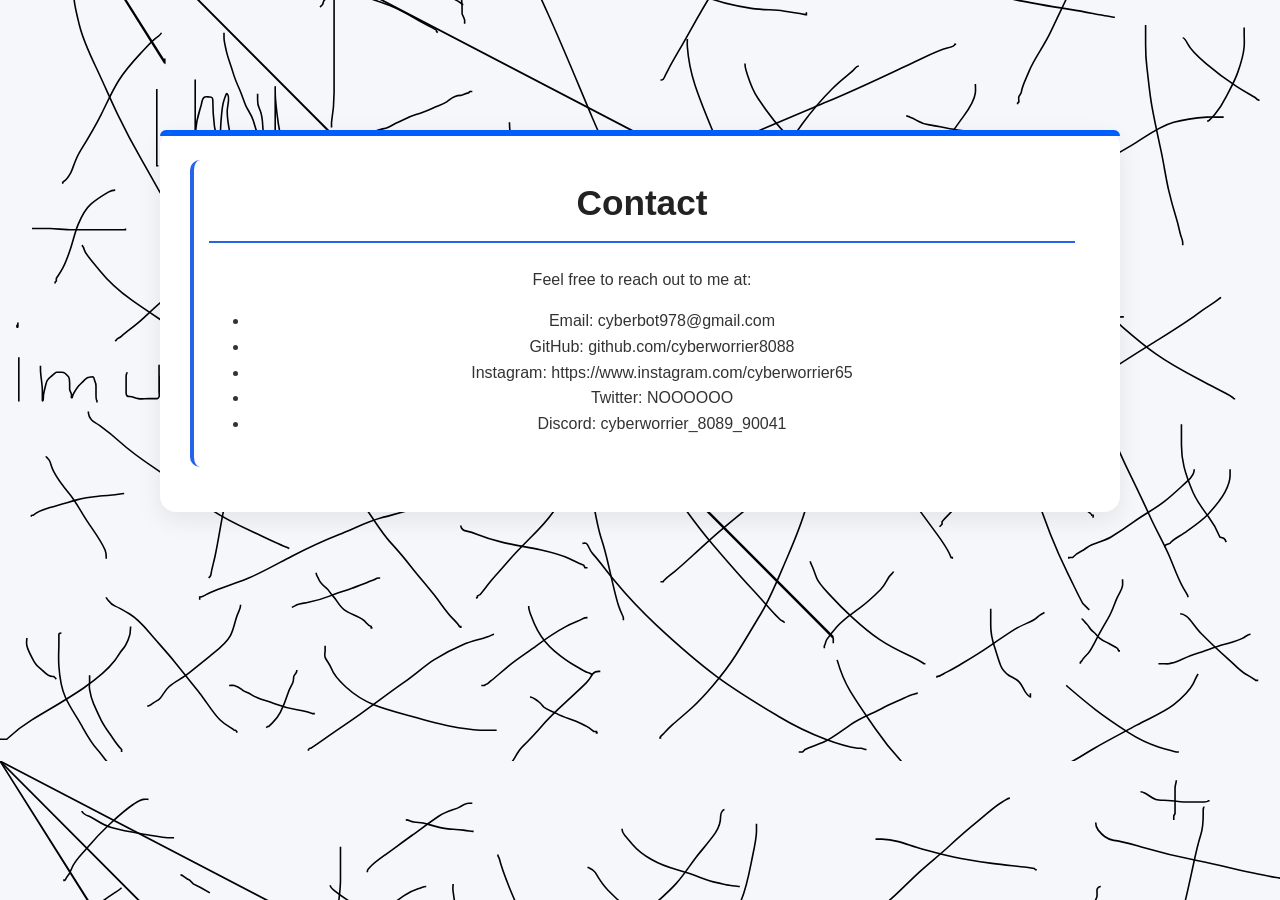
<file: contact.html>
<!DOCTYPE html>
<html lang="en">
<head>
    <meta charset="UTF-8">
    <meta name="viewport" content="width=device-width, initial-scale=1.0">
    <title>Contact</title>
    <link rel="stylesheet" href="style.css">
</head>
<body>
    <div class="container">
        <div class="card">
        <h1>Contact</h1>
        <p>Feel free to reach out to me at:</p>
        <ul>
            <li>Email: cyberbot978@gmail.com</li>
            <li>GitHub: github.com/cyberworrier8088</li>
            <li>Instagram: https://www.instagram.com/cyberworrier65</li>
            <li>Twitter: NOOOOOO</li>
            <li>Discord: cyberworrier_8089_90041</li>
        </ul>
        </div>
    </div>
</body>
</html>
</file>
<file: style.css>
/* style.css :) */


body {
    font-family: "Segoe UI", Arial, sans-serif;
    background: #f5f7fa;
    color: #333;
    line-height: 1.6;
    margin-top: 50px;
    margin-bottom: 50px;
    background-image: url('assets/svg.svg');
    background-size: cover;
    background-position: center;
    padding-top: 80px;
}

.container {
    max-width: 900px;
    margin: auto;
    background: white;
    padding: 30px;
    border-radius: 16px;
    box-shadow: 0 8px 24px rgba(0, 0, 0, 0.08);
    background-image: url('assets/bg1.png');
    background-size: cover;
    background-position: center;
    position: relative;
}
.container::before {
    content: "";
    position: absolute;
    top: 0;
    left: 0;
    width: 100%;
    height: 6px;
    background: #005eff;
    border-top-left-radius: 12px;
    border-top-right-radius: 12px;
}



.highlight {
    color: #2563eb;
    animation: pulse 2s infinite;
    font-weight: bold;

}

.highlight::after {
    content: "Developer";
    animation: words 6s infinite;
    background-image: url('assets/heading.svg');
    background-size: contain;
    background-repeat: no-repeat;
    background-position: center;
}

@keyframes words {
    0%, 33% {
        content: "Developer";
        color: #2563eb;
    }
    34%, 66% {
        content: "Hackers";
        color: #ef4444;
    }
    67%, 100% {
        content: "Student";
        color: #10b981;
    }
}




@keyframes pulse {
    0% { opacity: 1; }
    50% { opacity: 0.5; }
    100% { opacity: 1; }
}

.role {
    color: #0ea5e9;
    font-size: 1.1rem;
    font-weight: 600;
}
.contact-info {
    display: flex;
    flex-wrap: wrap;
    gap: 15px;
    margin-top: 15px;
}

.contact-item {
    display: flex;
    align-items: center;
    gap: 8px;
    padding: 10px 14px;
    color: #2563eb;
    border-radius: 10px;
    transition: all 0.3s ease;
}
.contact-item:hover {
    background: #e2e8f0;
    transform: translateY(-2px);
    box-shadow: 0 4px 12px rgba(0,0,0,0.1);
    text-decoration: none;
}

h1, h2, h3 {
    margin-top: 0;
    color: #222;
}

h1 {
    font-size: 2.2rem;
}
h1::after {
    content: "";
    display: block;
    width: 100%;
    height: 2px;
    background: #2563eb;
    margin-top: 10px;
}

h1:hover {
    background:linear-gradient(90deg,#4f46e5,#06b6d4);
    -webkit-background-clip:text;
    background-clip:text;
    color:transparent;
}

.card {
    background: #ffffff;
    padding: 15px;
    border-left: 4px solid #2563eb;
    border-radius: 10px;
    margin-bottom: 15px;
    text-align: center;
    transition: transform 0.3s ease, box-shadow 0.3s ease;
}

.card:hover {
    transform: translateY(-5px);
    box-shadow: 0 12px 20px rgba(0, 0, 0, 0.08);
}

h3 {
    color: #2563eb;
}

.profile {
    width: 200px;
    height: 200px;
    border-radius: 50%;
    object-fit: cover;
    margin: 0 auto;
    border: 4px solid #2563eb;
    box-shadow: 0 4px 12px rgba(0,0,0,0.1);
    border-bottom: 4px solid #000614;
    border-left: 4px solid #ebebeb;
    border-right: 4px solid #ff0404;
    display: flex;
    justify-content: center;
    align-items: center;
    transition: transform 0.6s cubic-bezier(0.4, 0, 0.2, 1);
}

.profile:hover {
    transform: rotate(360deg) scale(1.1);
}


.highlighttyping {
    color: #2563eb;
    animation: pulse 2s infinite;
    font-weight: bold;
}

.highlighttyping::after {
    content: "";
    animation: typing 6s infinite;
}

@keyframes typing {
    0%, 33% {
        content: "cyberworrier";
        color: #2563eb;
    }
    34%, 66% {
        content: "Imu";
        color: #ef4444;
    }
    67%, 100% {
        content: "Joker";
        color: #10b981;
    }
}

.monkey-sitting {
    position: absolute;
    top: -68px;
    left: 500px;
    width: 70px;
    height: 70px;
    z-index: 10;
    pointer-events: none;
}


.top-card {
    display: flex;
    flex-direction: column;
    align-items: center;
    justify-content: center;
    background-color: #f8f9fa;
    border-radius: 10px;
    padding: 15px;
    background-image: url('assets/Drawing.png');
    background-size: contain;
    background-repeat: no-repeat;
    background-position: center;
}

.top-card h2 {
    margin-top: 0;
    color: #2563eb;
}

.card h2 {
    margin-top: 0;
    color: #2563eb;
}


nav {
  position: fixed;  
  top: 0;          
  left: 0;         
  width: 100%;     
  z-index: 1000;     
  background-color: #ffffff; 
  display: flex;
  justify-content: center;
  align-items: center;
  gap: 100px;
}

a {
  text-decoration: none;
  color: #3d3d3d;
  font-family: "Segoe UI", Arial, sans-serif;
  font-weight: bolder;
  padding:8px 16px;
  border-radius:8px;
  transition:.3s;
}

nav a:hover {
  color: #2563eb;
  text-decoration: underline;
  text-decoration-color: #2563eb;
  text-shadow: 0 0 10px #4f46e5;
  background:#4f46e5;
  color:white;
}

nav a::after{
    content:"";
    position:absolute;
    left:0;
    bottom:-4px;
    width:0;
    height:2px;
    background:#4f46e5;
    transition:0.3s;
}

nav a:hover::after{
    width:100%;
}
</file>
